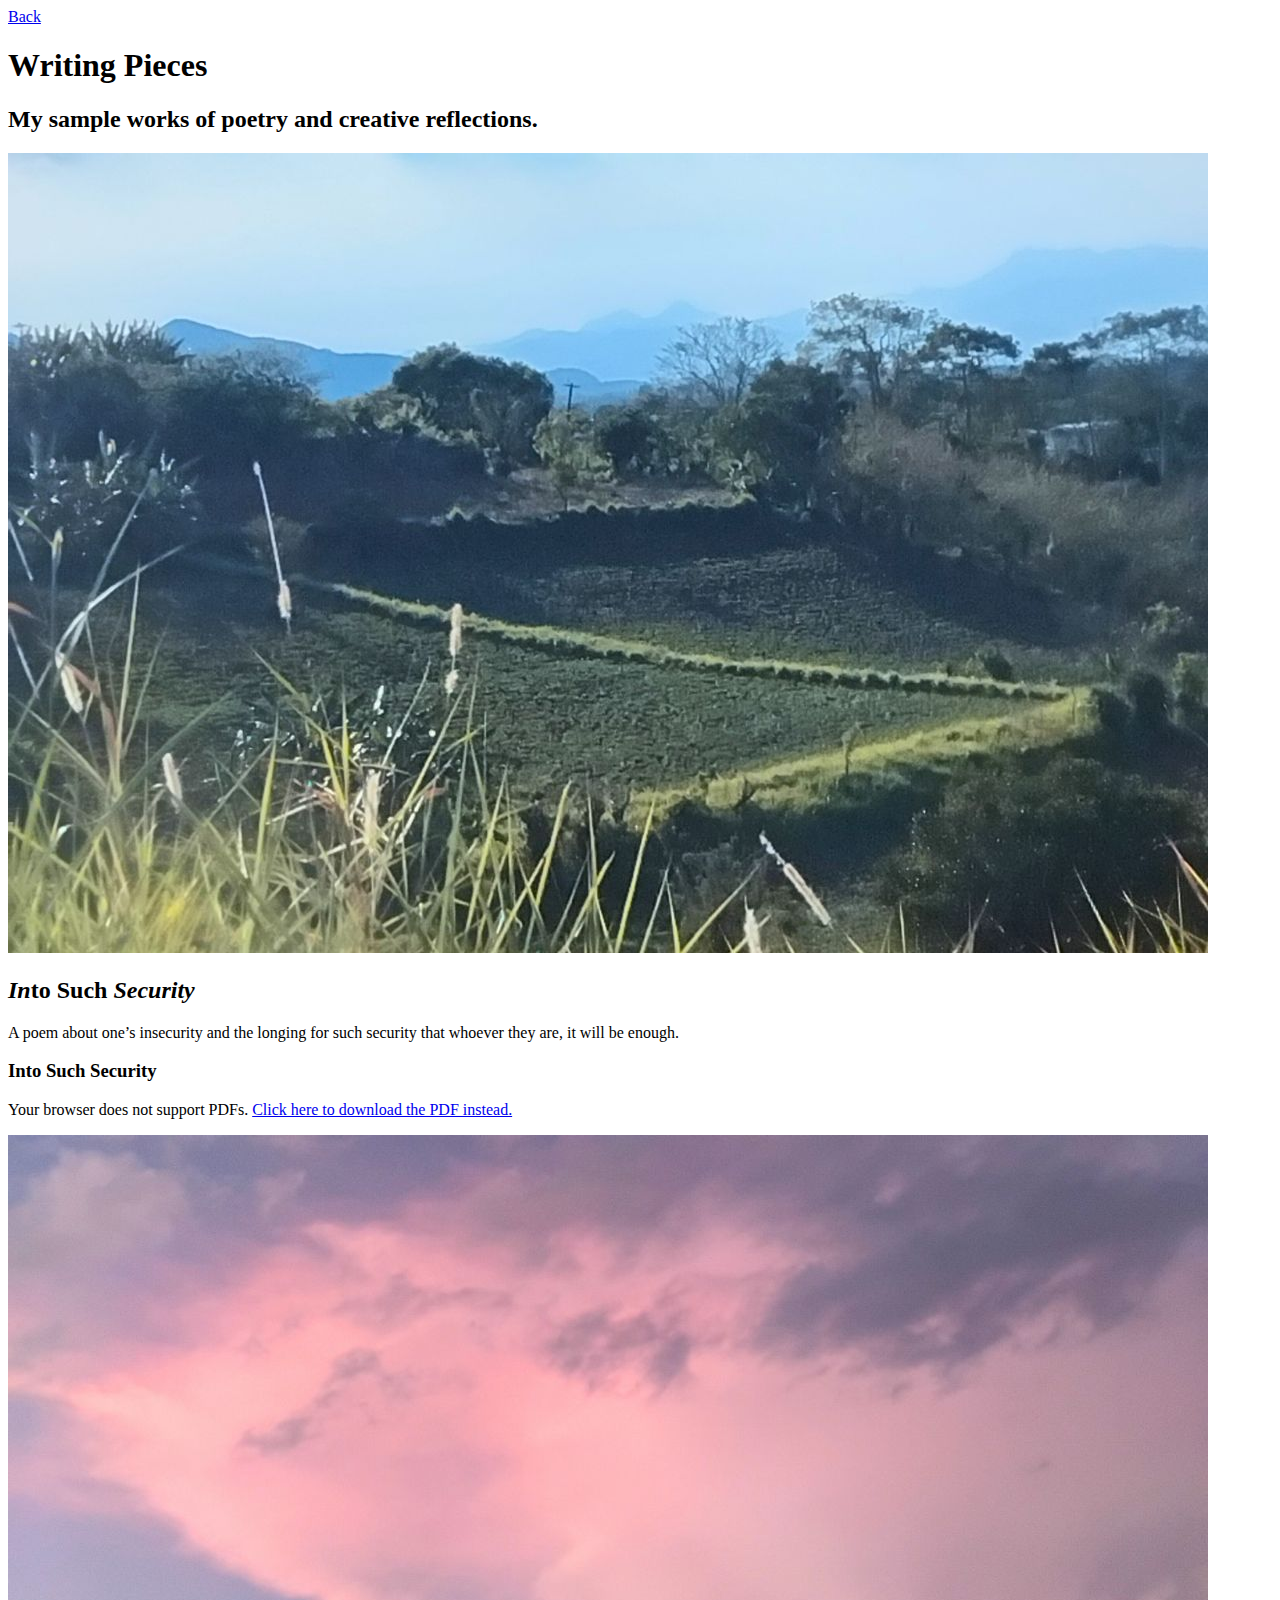
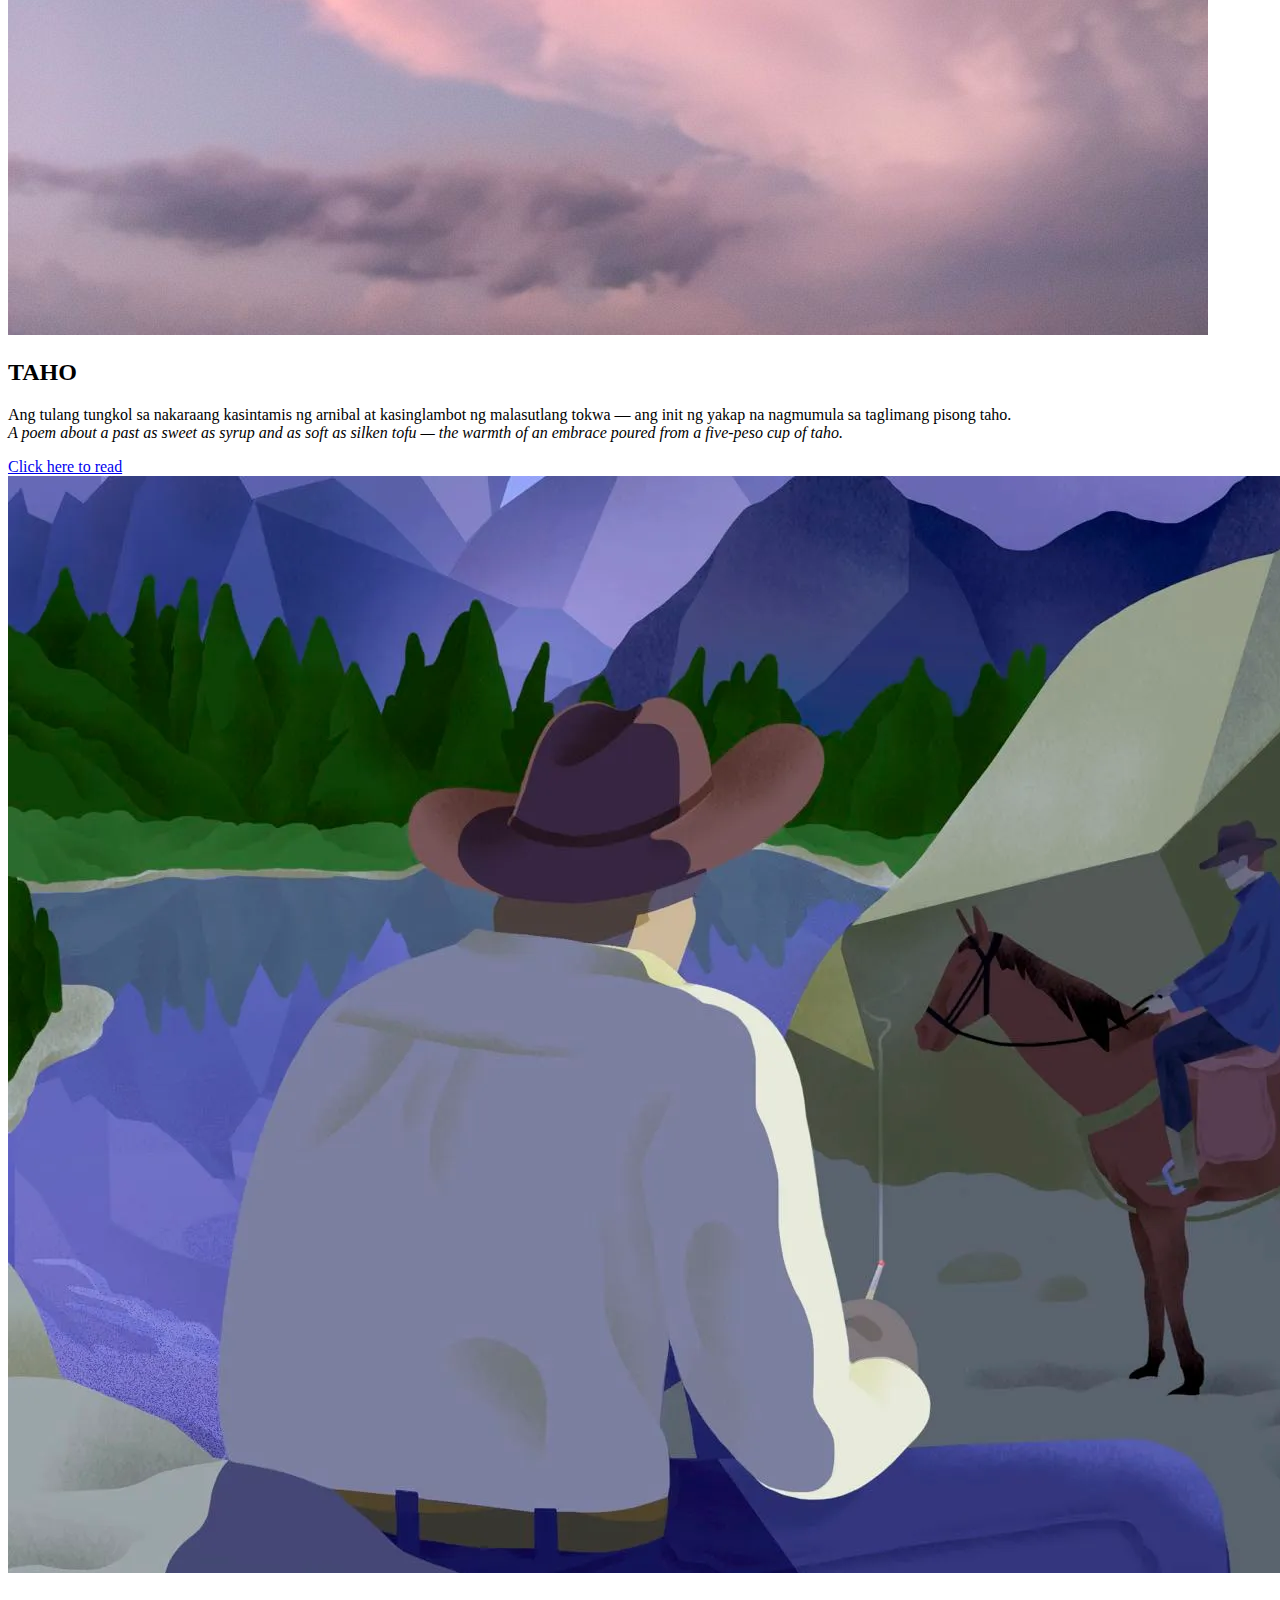
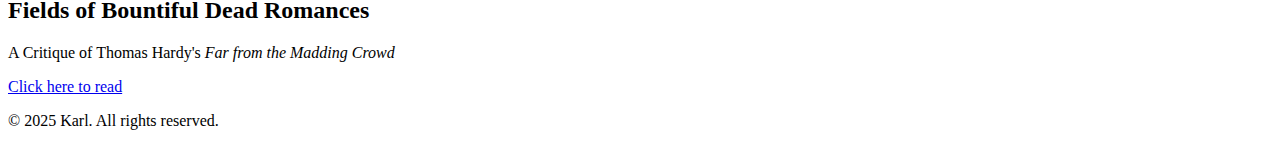
<file: writing.html>
<!DOCTYPE html>
<html lang="en">
<head>
  <meta charset="UTF-8">
  <meta name="viewport" content="width=device-width, initial-scale=1.0">
  <title>Writing - Karl's Portfolio</title>
  <link rel="stylesheet" href="style.css?v=6">
</head>
<body class="writing-page">

  <!-- Banner -->
<header class="writing-header">
<a href="index.html" class="back-button">Back</a>
  <div class="banner-text">
    <h1>Writing Pieces</h1>
    <h2>My sample works of poetry and creative reflections.</h2>
  </div>
</header>

  <!-- Writing Entries -->
  <main class="writing-container">

    <article class="writing-card">
      <img src="images/article1.jpg" alt="Article 1 image">
      <div class="writing-text">
        <h2><em>In</em>to Such <em>Security</em></h2>
        <p>A poem about one’s insecurity and the longing for such security that whoever they are, it will be enough.</p>
        <!-- PDF Viewer -->
<div class="pdf-container">
  <h3>Into Such Security</h3>
  <object data="writing/into-security.pdf" type="application/pdf" width="100%" height="600px">
    <p>Your browser does not support PDFs. 
      <a href="writing/into-security.pdf" target="_blank">Click here to download the PDF instead.</a>
    </p>
  </object>
</div>
      </div>
    </article>

    <article class="writing-card">
      <img src="images/article2.jpg" alt="Article 2 image">
      <div class="writing-text">
        <h2>TAHO</h2>
        <p>
  Ang tulang tungkol sa nakaraang kasintamis ng arnibal at kasinglambot ng malasutlang tokwa — ang init ng yakap na nagmumula sa taglimang pisong taho.<br>
  <em class="translation">A poem about a past as sweet as syrup and as soft as silken tofu — the warmth of an embrace poured from a five-peso cup of taho.</em>
</p>
        <a href="#" class="view-link">Click here to read</a>
      </div>
    </article>

    <article class="writing-card">
      <img src="images/article3.jpg" alt="Article 3 image">
      <div class="writing-text">
        <h2>Fields of Bountiful Dead Romances</h2>
        <p>A Critique of Thomas Hardy's <em>Far from the Madding Crowd</em></p>
        <a href="#" class="view-link">Click here to read</a>
      </div>
    </article>

  </main>

  <footer>
    <p>© 2025 Karl. All rights reserved.</p>
  </footer>

</body>
</html>
</file>
<file: style.css>

</file>
